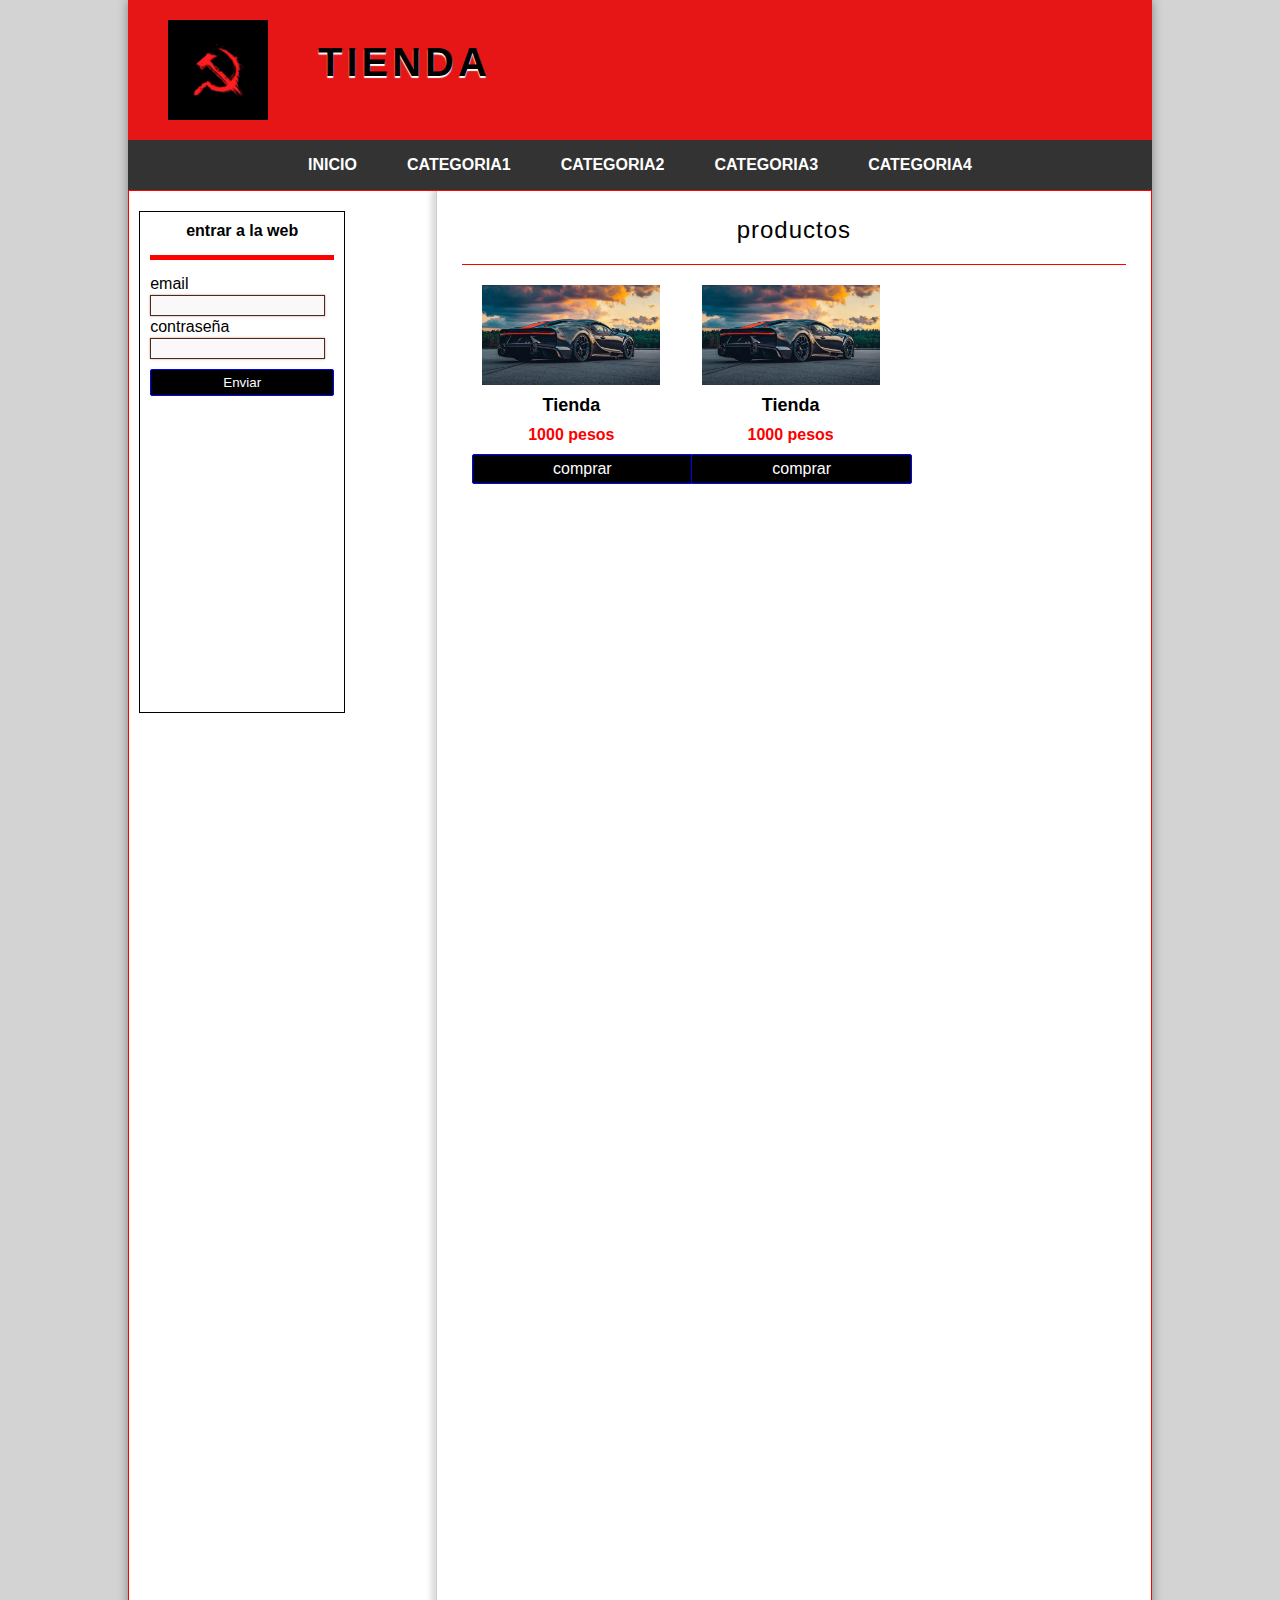
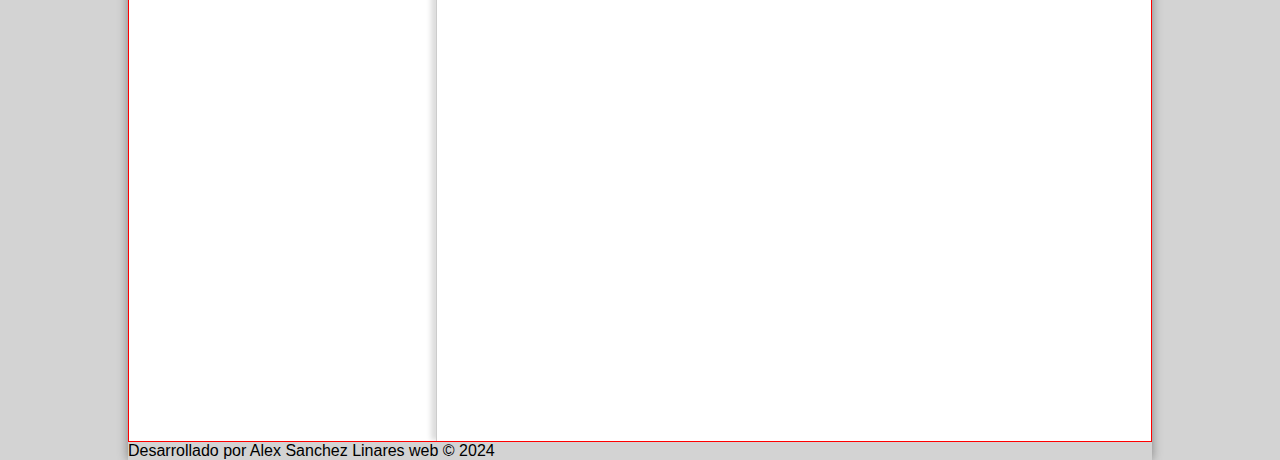
<file: index.html>
<html lang="es">
<head>
    <meta charset="UTF-8">
    <meta name="viewport" content="width=device-width, initial-scale=1.0">
    <title>Tienda</title>
    <link rel="stylesheet" type="text/css" href="assets\css\style.css">
</head>
<body>
    <div id="container">
        <header id="header">
            <div id="logo">
                <img src="assets\img\500x500-000000-80-0-0.jpg" alt="imagen logo1">
                <a href="index.html">Tienda</a>
            </div>

            <nav id=""></nav>
        </header>
        <nav id="Menu">
            <ul class="uls">
                <li>
                    <a href="#">Inicio</a>
                </li>
                <li>
                    <a href="#">Categoria1</a>
                </li>
                <li>
                    <a href="#">Categoria2</a>
                </li>
                <li>
                    <a href="#">Categoria3</a>
                </li>
                <li>
                    <a href="#">Categoria4</a>
                </li>
            </ul>
        </nav>
        <div id="content">
            <aside id="Lateral">
                <div id="login" class="block_aside">
                <h3>entrar a la web</h3>
                <form action="#"method="POST">
                    <label for="email">email</label>
                    <input type="email"name="email">
    
                    <label for="password">contraseña</label>
                    <input type="password"name="password">
    
                    <input type="submit" value="Enviar">
                </form>
            </div>
            </aside>

        <div id="central">
            <h1>productos</h1>
            <div class="product">
                <img src="assets\img\XVO6I5CHD5CUZGB5G57G5LVMFU.jpg" alt="imagen tienda 2">
                <h2>Tienda</h2>
                <p>1000 pesos</p>
                <a href="#" class="button">comprar</a>
            </div>

            <div class="product">
                <img src="assets\img\XVO6I5CHD5CUZGB5G57G5LVMFU.jpg" alt="imagen tienda 2">
                <h2>Tienda</h2>
                <p>1000 pesos</p>
                <a href="#" class="button">comprar</a>
            </div>

        </div>
    </div>
        <footer id="pie de pagina">
            <p>Desarrollado por Alex Sanchez Linares web &copy; 2024</p>
        </footer>
</div>
</body>
</html>
</file>
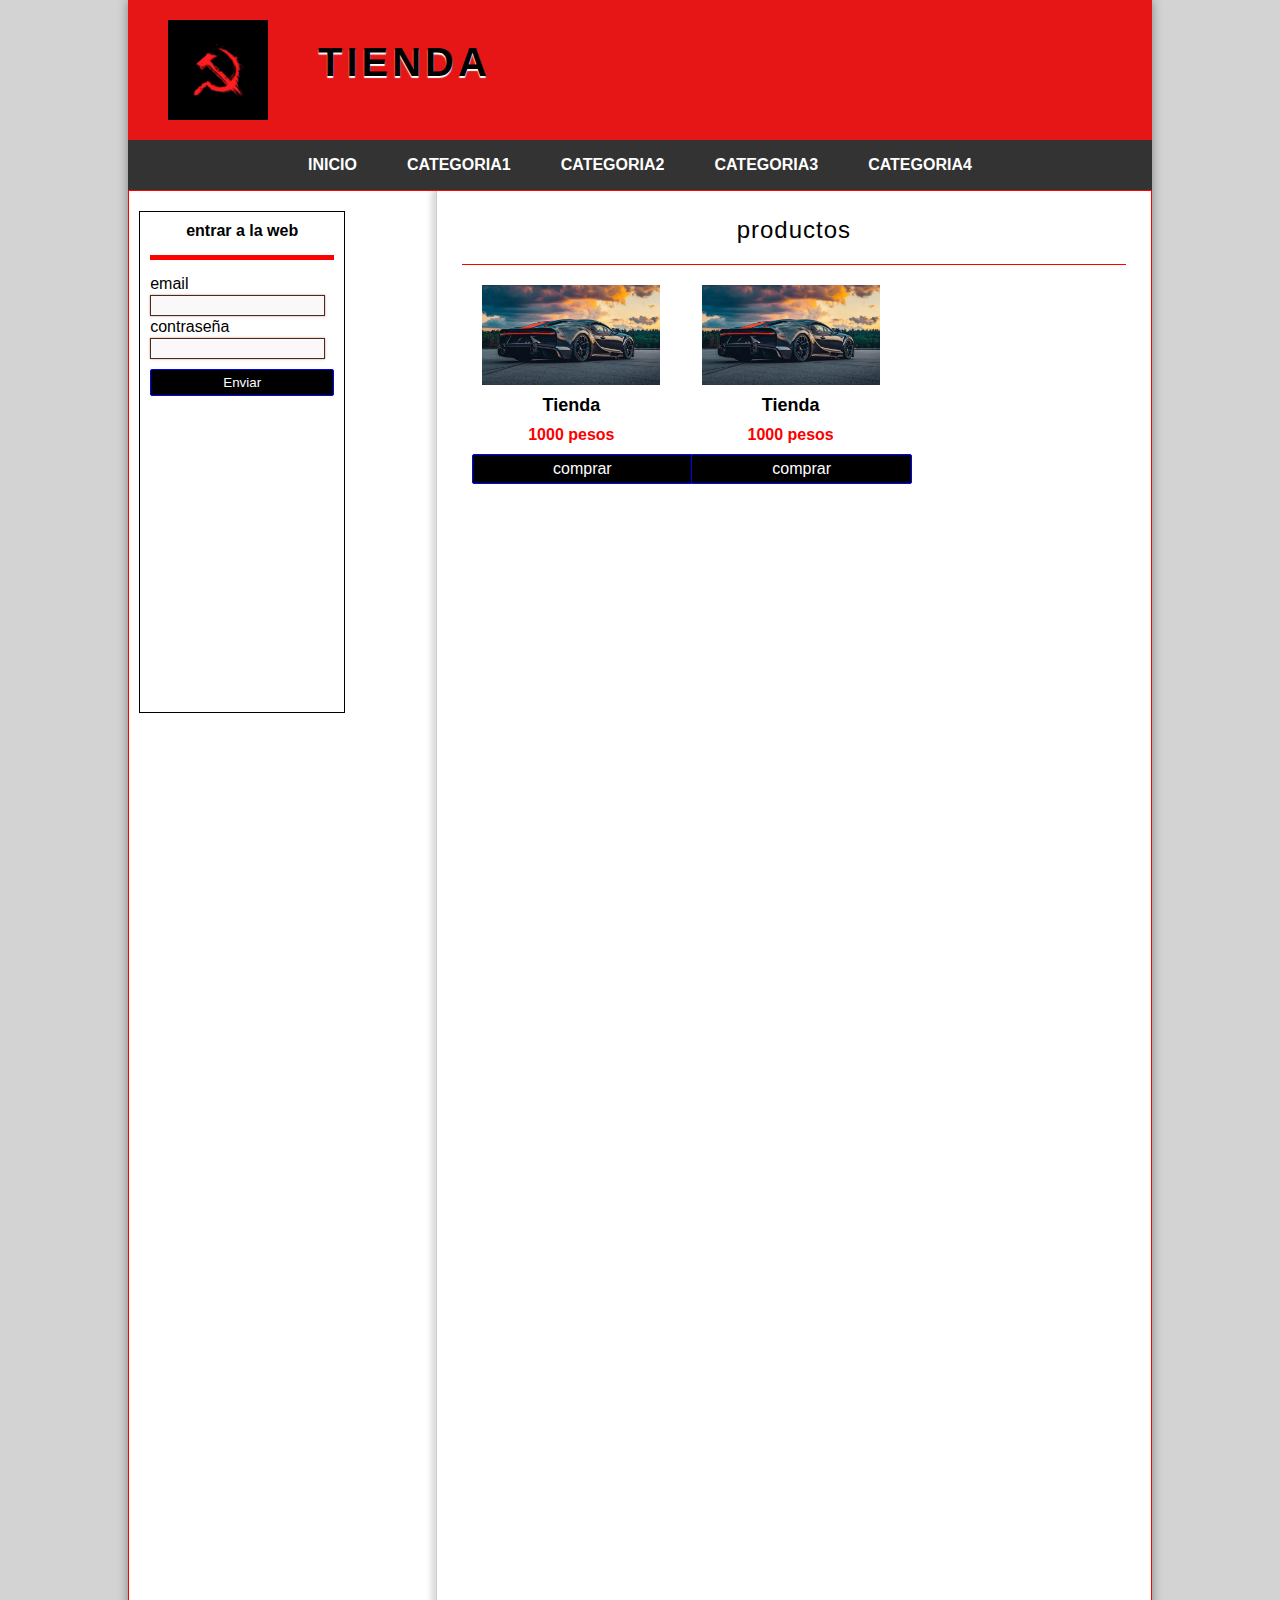
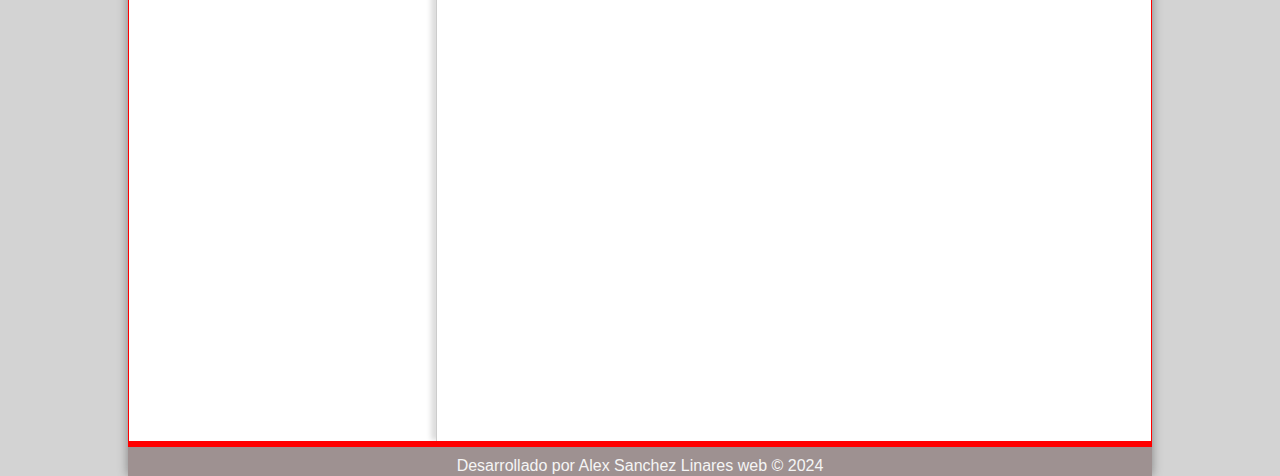
<file: index_maqueta.html>
<html lang="es">
<head>
    <meta charset="UTF-8">
    <meta name="viewport" content="width=device-width, initial-scale=1.0">
    <title>Tienda</title>
    <link rel="stylesheet" type="text/css" href="assets\css\style.css">
</head>
<body>
    <div id="container">
        <header id="header">
            <div id="logo">
                <img src="assets\img\500x500-000000-80-0-0.jpg" alt="imagen logo1">
                <a href="index.html">Tienda</a>
            </div>

            <nav id=""></nav>
        </header>
        <nav id="Menu">
            <ul class="uls">
                <li>
                    <a href="#">Inicio</a>
                </li>
                <li>
                    <a href="#">Categoria1</a>
                </li>
                <li>
                    <a href="#">Categoria2</a>
                </li>
                <li>
                    <a href="#">Categoria3</a>
                </li>
                <li>
                    <a href="#">Categoria4</a>
                </li>
            </ul>
        </nav>
        <div id="content">
            <aside id="Lateral">
                <div id="login" class="block_aside">
                <h3>entrar a la web</h3>
                <form action="#"method="POST">
                    <label for="email">email</label>
                    <input type="email"name="email">
    
                    <label for="password">contraseña</label>
                    <input type="password"name="password">
    
                    <input type="submit" value="Enviar">
                </form>
            </div>
            </aside>

        <div id="central">
            <h1>productos</h1>
            <div class="product">
                <img src="assets\img\XVO6I5CHD5CUZGB5G57G5LVMFU.jpg" alt="imagen tienda 2">
                <h2>Tienda</h2>
                <p>1000 pesos</p>
                <a href="#" class="button">comprar</a>
            </div>

            <div class="product">
                <img src="assets\img\XVO6I5CHD5CUZGB5G57G5LVMFU.jpg" alt="imagen tienda 2">
                <h2>Tienda</h2>
                <p>1000 pesos</p>
                <a href="#" class="button">comprar</a>
            </div>

        </div>
    </div>
        <footer id="footer">
            <p>Desarrollado por Alex Sanchez Linares web &copy; 2024</p>
        </footer>
</div>
</body>
</html>
</file>
